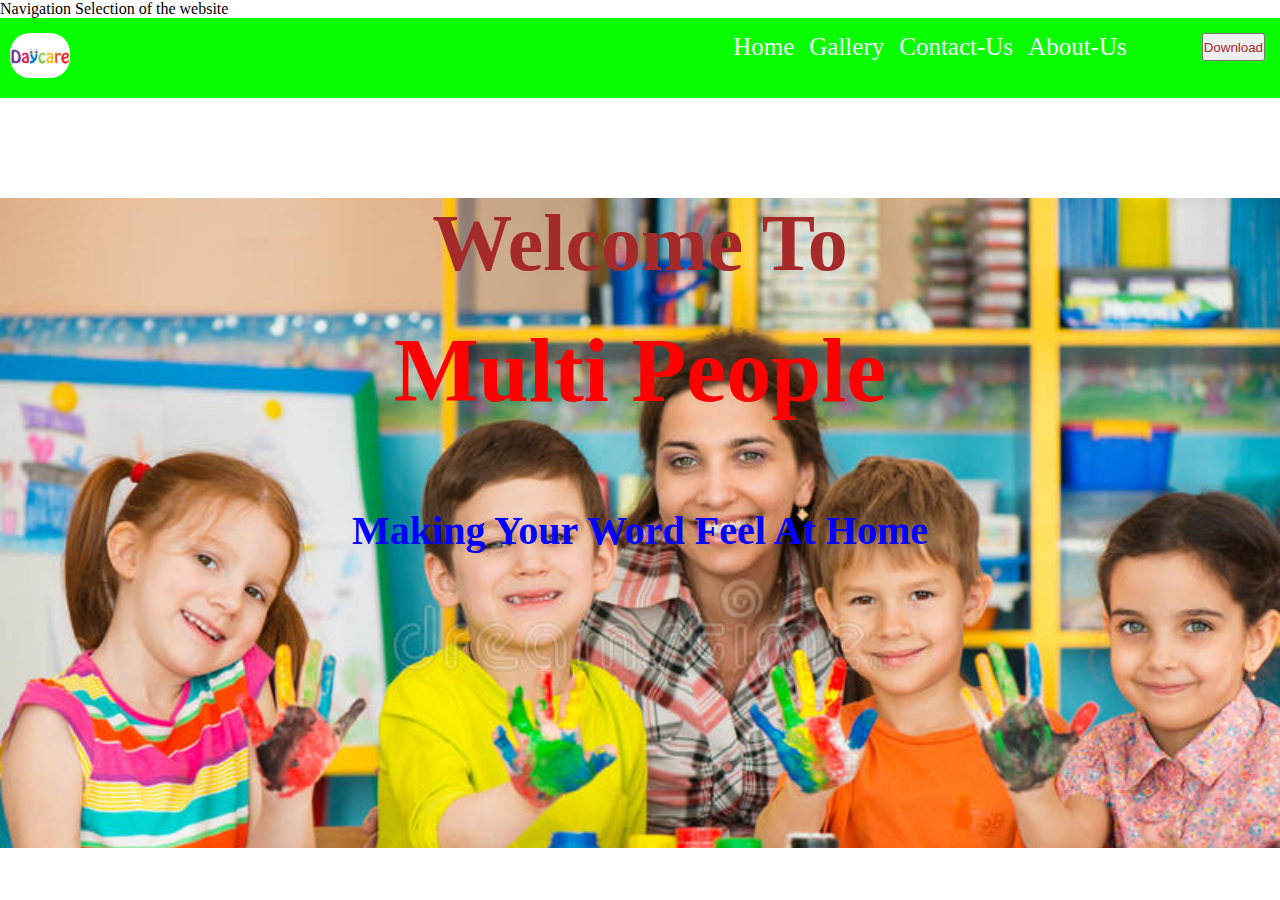
<file: index.html>
<!DOCTYPE html>
<html lang="en">
<head>
    <meta charset="UTF-8">
    <meta http-equiv="X-UA-Compatible" content="IE=edge">
    <meta name="viewport" content="width=device-width, initial-scale=1.0">
    <title>Care Service</title>
    <link rel="stylesheet" href="css/style.css">
</head>
<body>
    Navigation Selection of the website
    <header>
        <img src="./img/Daycare Logo.jpg" alt="Company Logo">
        <ul>
            <li><a href="index.html">Home</a></li>
            <li><a href="Gallery.html">Gallery</a></li>
            <li><a href="Gallery.html">Contact-Us</a></li>
            <li><a href="index.html">About-Us</a></li>
            <button>Download</button>
        </ul>
    </header>
    <section>
        <h3>Welcome To</h3>
        <h1>Multi People </h1>
        <h4>Making Your Word Feel At Home</h4>
    </section>
</body>
</html>
</file>
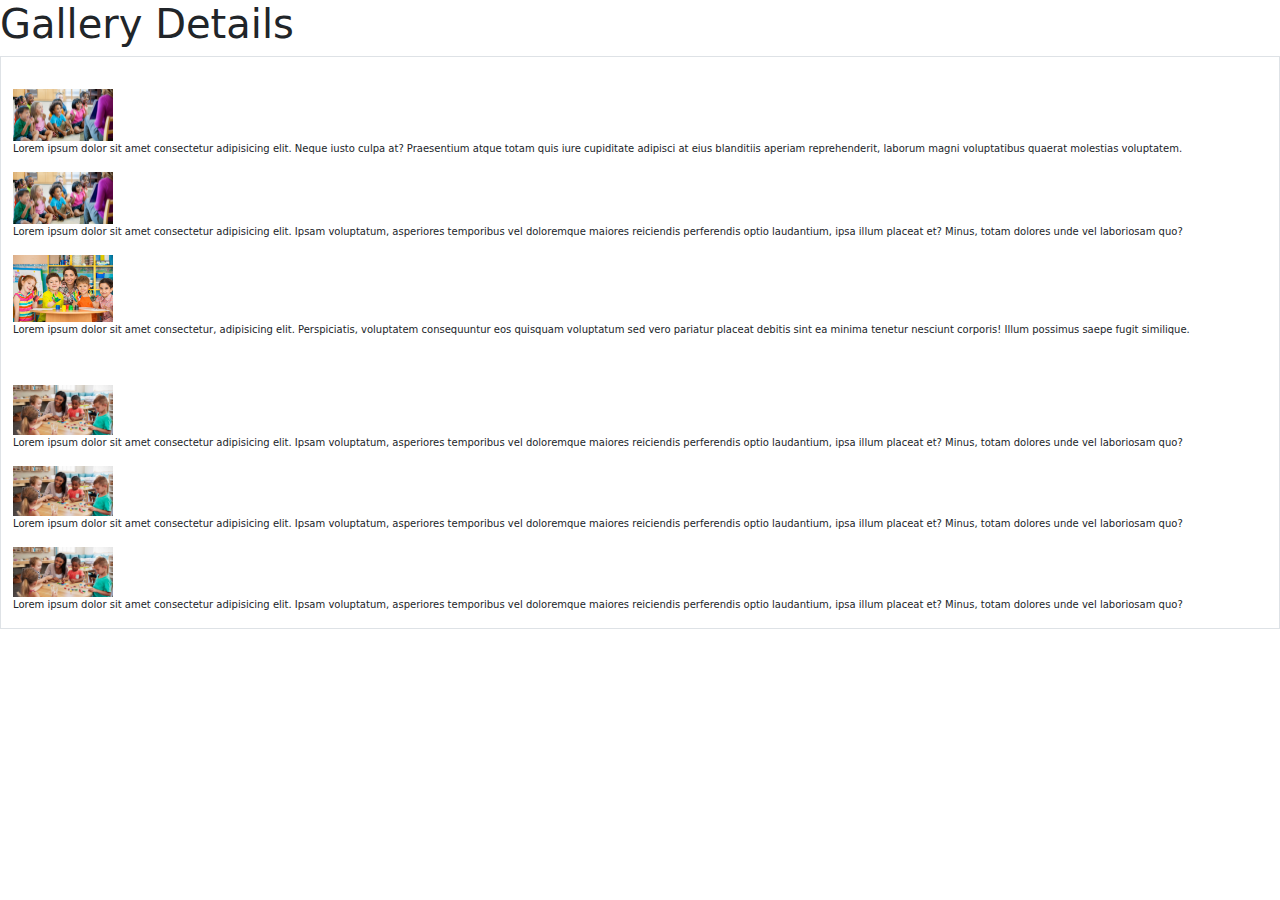
<file: gallery 2.html>
<!DOCTYPE html>
<html lang="en">

<head>
    <meta charset="UTF-8">
    <meta http-equiv="X-UA-Compatible" content="IE=edge">
    <meta name="viewport" content="width=device-width, initial-scale=1.0">
    <title>Second Gallery</title>
    <link rel="stylesheet" href="./css/bootstrap.min.css">
    <link rel="stylesheet" href="./css/style.css">
</head>
<body>
    <h1>Gallery Details</h1>
    <div class="container-fluid">
        <div class="row border">
            <div class="col-5 col-xs-5 col-md-5 justify-content-top gx-3 gy-3 my-3 mx-3 galla">
            </div>
             <div>
                    <img src="./img/children-in-daycare-1.png" alt="">
                    <p class="lead" style="font-size:10px ;">Lorem ipsum dolor sit amet consectetur adipisicing elit. Neque iusto culpa at?
                        Praesentium atque totam quis iure cupiditate adipisci at eius blanditiis aperiam reprehenderit,
                        laborum magni voluptatibus quaerat molestias voluptatem.</p>
                </div>
                <div>
                    <div>
                        <img src="./img/children-in-daycare-1.png" alt="">
                        <p class="" style="font-size: 10px;">Lorem ipsum dolor sit amet consectetur adipisicing elit. Ipsam voluptatum,
                            asperiores temporibus vel doloremque maiores reiciendis perferendis optio laudantium, ipsa
                            illum placeat et? Minus, totam dolores unde vel laboriosam quo?</p>
                    </div>
                    <div>
                        <img src="./img/cute-children-drawing-teacher-preschool-class-little-40195353.jpg" alt="">
                        <p class="" style="font-size: 10px">Lorem ipsum dolor sit amet consectetur, adipisicing elit. Perspiciatis, voluptatem
                            consequuntur
                            eos quisquam voluptatum sed vero pariatur placeat debitis sint ea minima tenetur nesciunt
                            corporis! Illum possimus saepe fugit similique.</p>
                    </div>
                </div>
                <div class="col2">

                </div>
                <div class="col-5 col-xs-5 col-md-5 justify-content-end gx-3 gy-3 my-3 mx-3 galla">
                </div>
                <div>
                    <img src="./img/Daycare provider helping children with building blocks.jpg" alt="">
                    <p class="" style="font-size: 10px">Lorem ipsum dolor sit amet consectetur adipisicing elit. Ipsam voluptatum,
                        asperiores temporibus vel doloremque maiores reiciendis perferendis optio laudantium, ipsa
                        illum placeat et? Minus, totam dolores unde vel laboriosam quo?</p>
                </div>
                <div>
                    <img src="./img/Daycare provider helping children with building blocks.jpg" alt="">
                    <p class="" style="font-size: 10px">Lorem ipsum dolor sit amet consectetur adipisicing elit. Ipsam voluptatum,
                        asperiores temporibus vel doloremque maiores reiciendis perferendis optio laudantium, ipsa
                        illum placeat et? Minus, totam dolores unde vel laboriosam quo?</p>
                </div>
                <div>
                    <img src="./img/Daycare provider helping children with building blocks.jpg" alt="">
                    <p class="" style="font-size: 10px">Lorem ipsum dolor sit amet consectetur adipisicing elit. Ipsam voluptatum,
                        asperiores temporibus vel doloremque maiores reiciendis perferendis optio laudantium, ipsa
                        illum placeat et? Minus, totam dolores unde vel laboriosam quo?</p>
                </div>


            </div>
        </div>



        <script src="./js/bootstrap.js"></script>
        <script src="./js/bootstrap.bundle.js"></script>
</body>

</html>
</file>
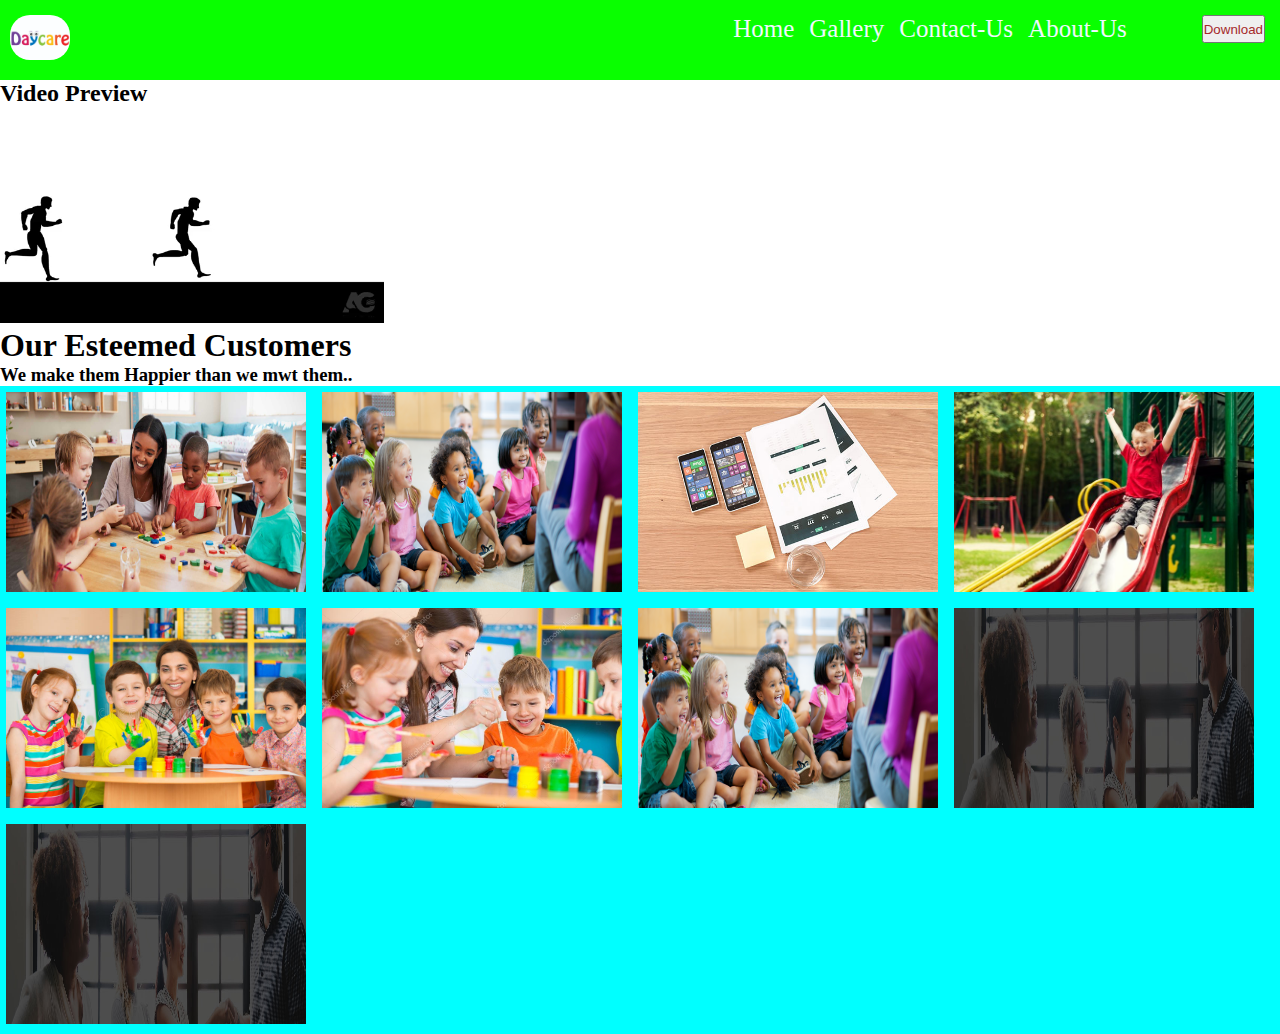
<file: Gallery.html>
<!DOCTYPE html>
<html lang="en">
<head>
    <meta charset="UTF-8">
    <meta http-equiv="X-UA-Compatible" content="IE=edge">
    <meta name="viewport" content="width=device-width, initial-scale=1.0">
    <title>Care Service</title>
    <link rel="stylesheet" href="css/style.css">
</head>
<body>
    <!-- Navigation Selection of the website -->
    <header> 
        <img src="./img/Daycare Logo.jpg" alt="Company Logo">
        <ul>
            <li><a href="index.html">Home</a></li>
            <li><a href="Gallery.html">Gallery</a></li>
            <li><a href="Gallery.html">Contact-Us</a></li>
            <li><a href="index.html">About-Us</a></li>
            <button>Download</button>
        </ul>
    </header>
    <div class="videopreview">
    <h2>Video Preview</h2>
    <video src="./img/LUOE9948.MP4"></video>
    </div>

    
    <h1>Our Esteemed Customers</h1>
    <h3>We make them Happier than we mwt them..</h3>
    <div class="gallery">
        <img src="./img/Daycare provider helping children with building blocks.jpg" alt="">
        <img src="./img/children-in-daycare-1.png" alt="">
        <img src="./img/feature-image.jpg" alt="">
        <img src="./img/active-boy-sliding-down_329181-7531.jpg" alt="">
        <img src="./img/cute-children-drawing-teacher-preschool-class-little-40195353.jpg" alt="">
        <img src="./img/depositphotos_46644109-stock-photo-cute-children-drawing-with-teacher.jpg" alt="">
        <img src="./img/children-in-daycare-1.png" alt="">
        <img src="./img/contact-heading.jpg" alt="">
        <img src="./img/contact-heading.jpg" alt="">
    </div>
    
</body>
</html>
</file>
<file: css/style.css>
*{
    padding: 0;
    margin: 0;
    box-sizing: border-box;
}
header{
    height: 80px;
    width: 100%;
    background-color: rgb(9, 255, 0);
}    
header img{
    width: 60px;
    border-radius: 20px;
    margin-left: 10px;
}
header ul{
    display: inline-flex;
    float: right;
}
header ul li{
    list-style: none;
    margin-right: 15px;
}
header ul li a{
    text-decoration: none;
    font-size: 25px;
    color: aliceblue;
}
ul button{
    margin-left: 60px;
    margin-right: 15px;
    color: brown;
}
header img,ul{
    margin-top: 15px;
}
li a:hover{
    color: blue;
}
section{
    background-image: url(../img/cute-children-drawing-teacher-preschool-class-little-40195353.jpg);
    background-repeat: no-repeat;
    background-size: 100%;
    background-position: absolute;
    height: 650px;
    text-align: center;
    color: red;
}
section h1{
    font-size: 90px;
    margin-top: 30px;
}
section h3{
    font-size: 80px;
    margin-top: 100px;
    color: brown;
}
section h4{
    font-size: 40px;
    margin-top: 85px;
    color: blue;
}
.gallery{
    background-color: aqua;
}
.gallery img{
    width: 300px;
    height: 200px;
    margin: 6px;
}
.videopreview video{
    width: 30%;
}
img {
    width: 100px
    
}
.galla div img{
    width: 150px;
}
.galla div{
    display: inline-block ;
}
</file>
